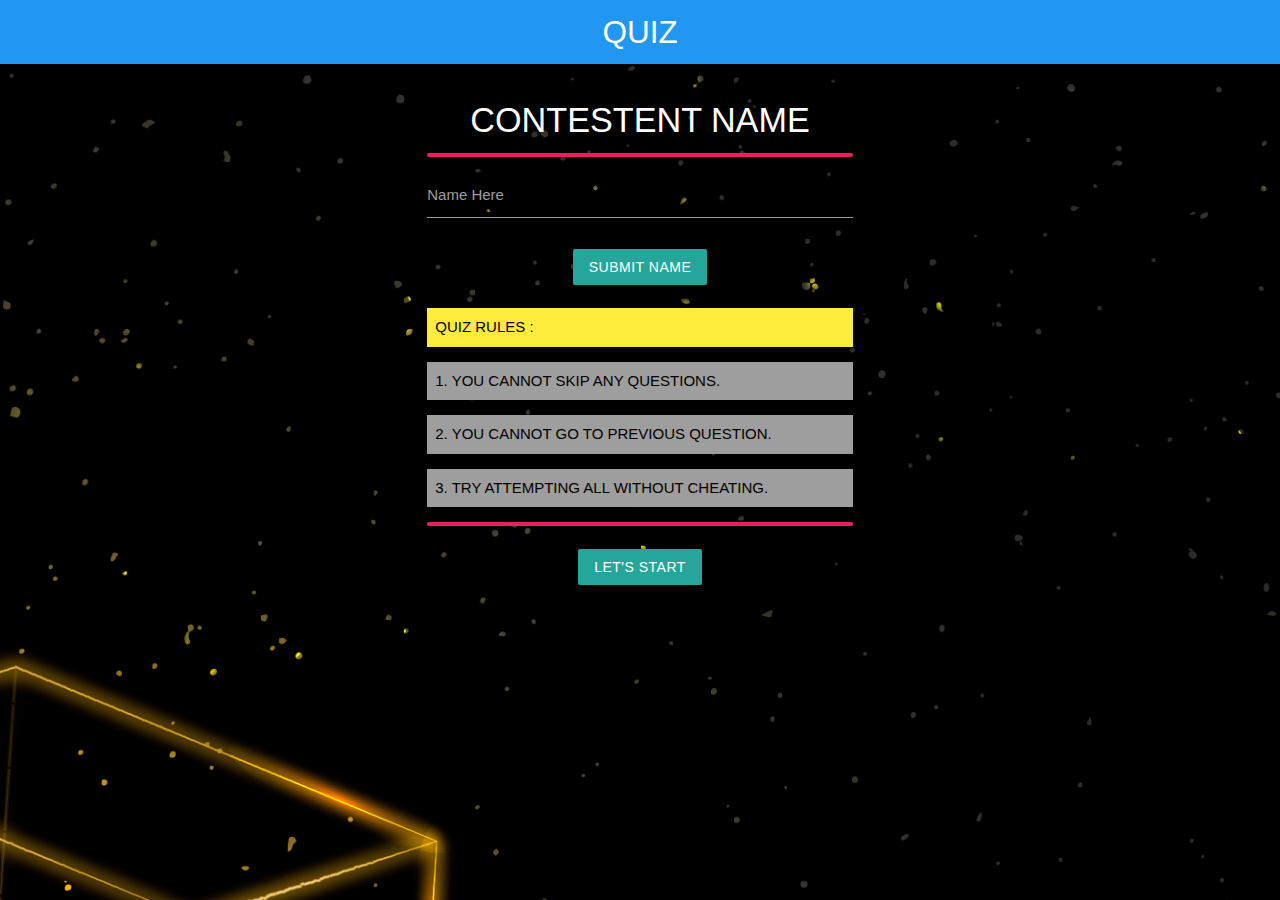
<file: index.html>
<!DOCTYPE html>
<html lang="en">
<head>
    <meta name="viewport" content="width=device-width, initial-scale=1.0">
    
    <!--Import Google Icon Font-->
    <link href="https://fonts.googleapis.com/icon?family=Material+Icons" rel="stylesheet"> 
    <!-- Compiled and minified CSS -->
    <link rel="stylesheet" href="https://cdnjs.cloudflare.com/ajax/libs/materialize/1.0.0/css/materialize.min.css">
    <title>QUIZ-APP</title>

    <link rel="stylesheet" href="home.css">

</head>
<body>
    <!--Materialize CSS for Home Page Design-->
    <nav class="nav-wrapper blue">
        <div class="container">
            <a href="#index.html" class="brand-logo center">QUIZ</a>
        </div>
    </nav>

    <section class="container section">
        <div class="row">
            <div class="col s12 l6 offset-l3">
                <form class="myform" name="id" onsubmit="submitted(event)">
                <h4 class="center-align white-text">CONTESTENT NAME</h4>
            
                <div class="progress pink">
                    <div class="indeterminate"></div>
                </div>

                <div class="input-field">
                    
                    <input type="text" class="white-text" id="name">
                    <label for="name">Name Here</label>
                    <p class="center"><button type="submit" class="btn " 
                        onclick="this.style.display='none'">Submit Name</button></p>
                </div>

                <div>
                    <p class="black-text yellow">QUIZ RULES :</p>
                    <p class="black-text grey ">1. YOU CANNOT SKIP ANY QUESTIONS.</p>
                    <p class="black-text grey ">2. YOU CANNOT GO TO PREVIOUS QUESTION.</p>
                    <p class="black-text grey ">3. TRY ATTEMPTING ALL WITHOUT CHEATING.</p>
                </div>

                <div class="progress pink">
                    <div class="indeterminate"></div>
                </div>

                <p class="center"><a href="quiz.html" class="btn">Let's Start</a></p>
                
            </form>
            </div>
        </div>
    </section>
   

<!-- Compiled and minified JavaScript -->
<script src="https://cdnjs.cloudflare.com/ajax/libs/materialize/1.0.0/js/materialize.min.js"></script>
 
<script>
    function submitted(e){
        e.preventDefault();

        let namee = document.forms["id"]["name"].value;
        sessionStorage.setItem("name", namee);
    }
</script>

</body>
</html>
</file>
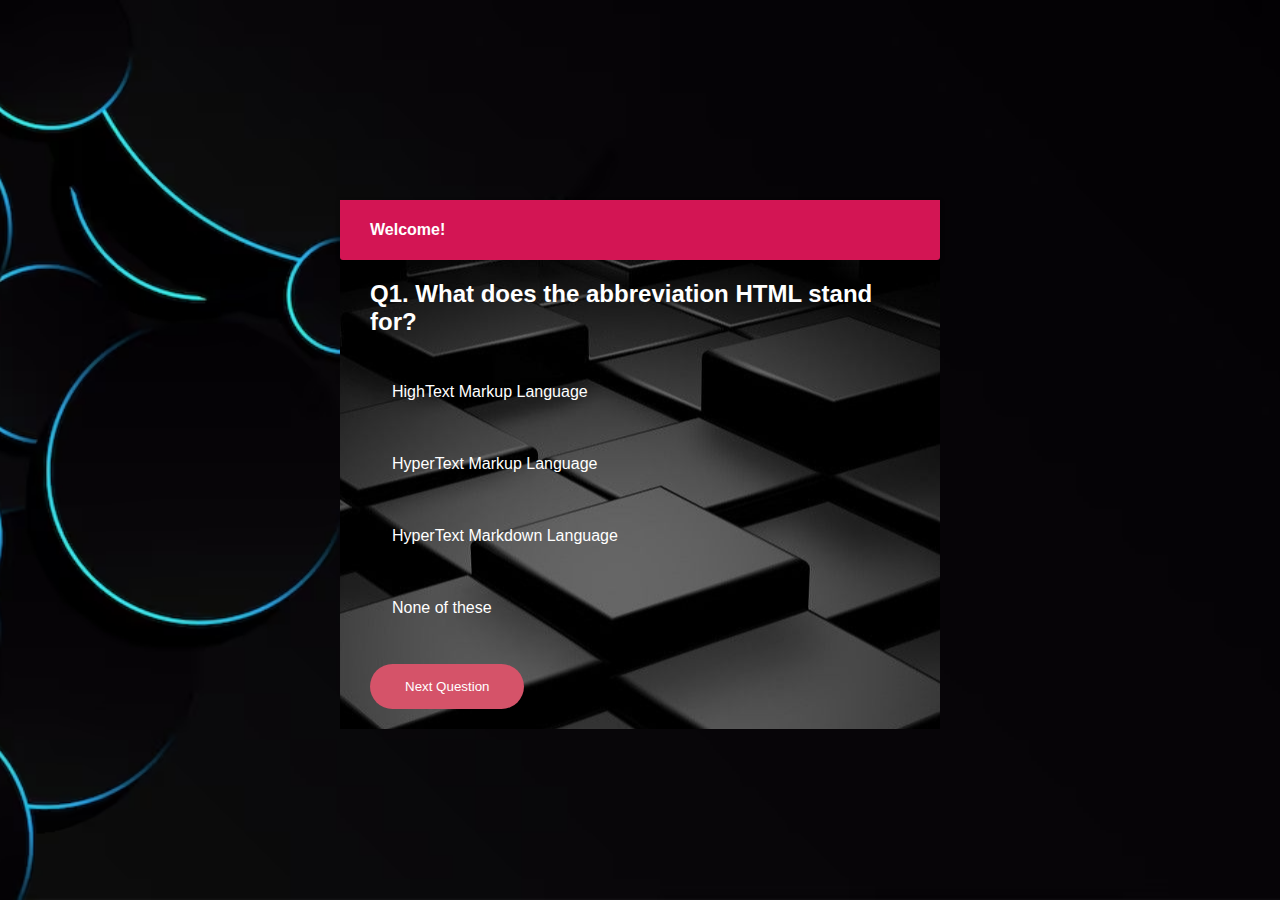
<file: quiz.html>
<!DOCTYPE html>
<html lang="en">
<head>
    <meta name="viewport" content="width=device-width, initial-scale=1.0">
    <link rel="stylesheet" href="quiz-final.css">
    <title>Quiz-Page</title>
</head>
<body>
    <!--QUIZ-QUESTION-->

    <div class="wrapper">
        
        <div class="quiz">
            
            <div class="quiz_header">
                <div class="quiz_user">
                    <h4>Welcome! <span class="name"></span></h4>
                </div>
            </div>

            <div class="quiz_body">
                <div id="questions">
                    <!-- <ul class="option_group">
                        <li class="option"></li>
                        <li class="option"></li>
                        <li class="option"></li>
                        <li class="option"></li>
                    </ul> -->
                </div>
                <button class="btn-next" onclick="next()">Next Question</button>
            </div>

        </div>
    </div>

    <script src="quiz.js"></script>
    <script src="userinfo.js"></script>
</body>
</html>
</file>
<file: home.css>
body {
    background-image: url(bk3.jpg);
    background-position: center;
    background-size: cover;
    height: 100vh;
    
}

p{
    padding: 8px;
}
</file>
<file: quiz-final.css>
*{
    padding: 0;
    margin: 0;
    box-sizing: border-box;   
   }
   
   body{
       background-image: url(bk2.avif);
       background-position: center;
       background-size: cover;
       height: 100vh;
       font-family: sans-serif;
   }
   
   .wrapper{
       display: flex;
       justify-content: center;
       align-items: center;
       width: 100vw;
       height: 100vh;
   }


   
   .quiz{
       display: grid;
       grid-template-rows: 60px auto;
       width: 600px;
       height: 500px;
       border-radius: 50px;
   }
   
   .quiz_header{
       display: flex;
       justify-content: space-between;
       border-bottom-left-radius: 3px;
       border-bottom-right-radius: 3px;
       background-color: rgb(211, 21, 84);
       box-shadow: 0px 2px 5px 1px rgba(0, 0, 0, 0.1);
       color: #fff;
       z-index: 1;
   }
   
   .quiz_user{
       display: flex;
       align-items: center;
       height: 100%;
       padding-left: 30px;
   }
   
   .quiz_body{
       padding: 20px 30px;
       background-image: url(pic.jpg);
       background-position: center;
       color: #fff;
   }
   
   .option_group{
       list-style-type: none;
       margin: 30px 0;
   }
   
   .option{
       display: block;
       width: 300px;
       margin-bottom: 20px;
       padding: 15px 20px;
       border-radius: 50px;
       border: 2px solid transparent;
       transition: 0.4s all;
   }
   
   .option:hover{
       cursor: pointer;
       background-color: rgb(66, 177, 217);
       /* border: 2px solid; */
       /* color: #341f97; */
   }
   
   .option.active{
       background-color: rgb(4, 91, 123);
       color: #fff;
   }
   
   .btn-next{
       border: none;
       padding: 15px 35px;
       background-color: rgb(213, 83, 105);
       color: #fff;
       border-radius: 50px;
       transition: 0.4s all;
   }
   
   .btn-next:hover{
       cursor: pointer;
       background-color: rgb(222, 222, 12);
       color: #fff;
   }
   
   
   
   .username, .userpoints {
       color: #fff;
       text-align: center;
       margin-top: 15px;
   }
   
   .border{
       height: 500px;
       width: 500px;
       display: block;
       justify-content: center;
       margin: 0px 400px;
       border-radius: 10px;
       top: 100px;
       border-color: transparent;
   }

   .btn {
    cursor: pointer;
    padding: 12px 100px;
    background-color: rgb(26, 96, 224);
    color: #fff;
    border-radius: 30px;
    margin-top: 25px;
    margin-left: 100px;
   }
</file>
